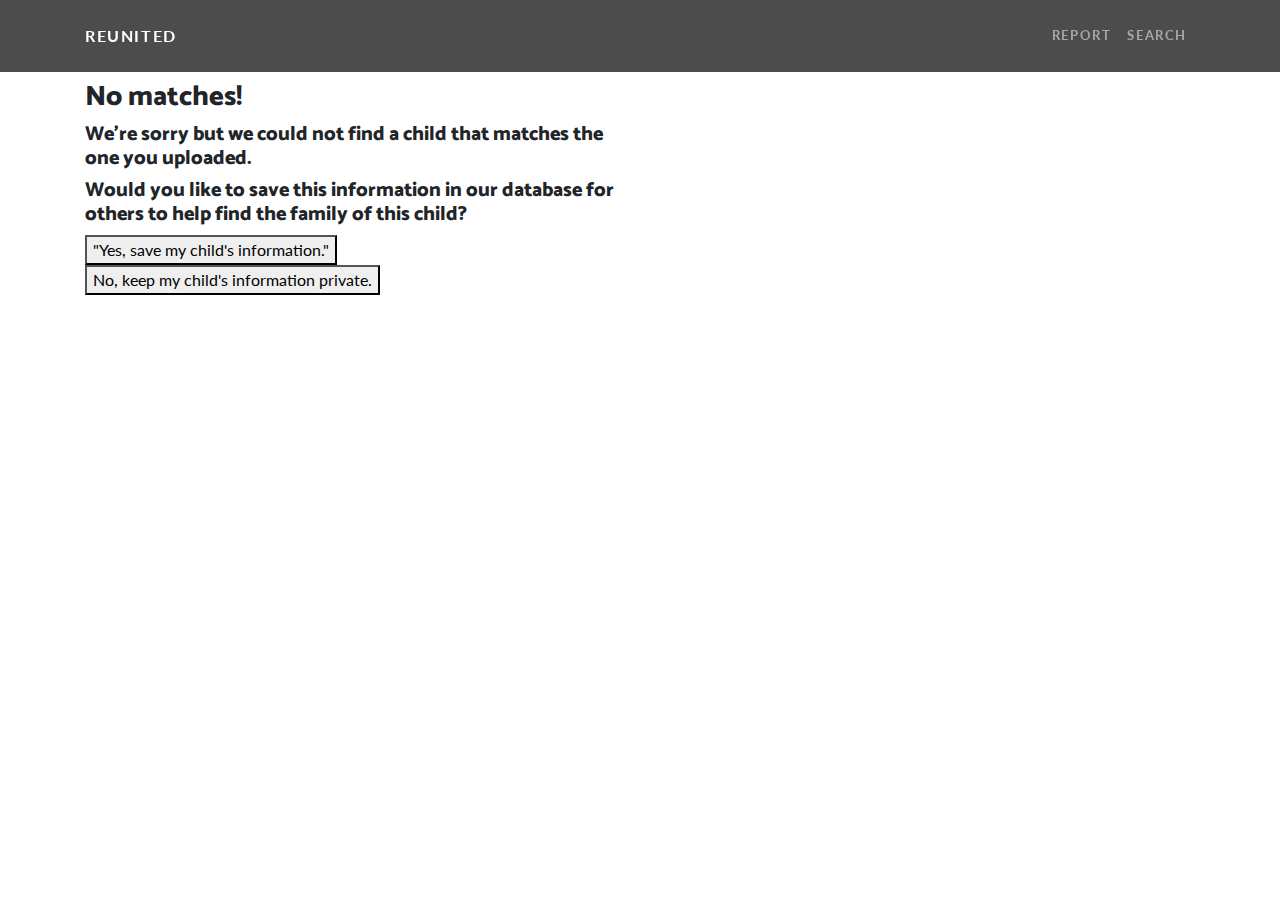
<file: templates/citizenNoResults.html>
<!DOCTYPE html>
<html lang="en">
<head>
  <meta charset="utf-8">
  <meta name="viewport" content="width=device-width, initial-scale=1, shrink-to-fit=no">
  <meta name="description" content="">
  <meta name="author" content="">
  <title>Reunited: Bringing Families Back Together</title>
  <link rel="stylesheet" href="https://stackpath.bootstrapcdn.com/bootstrap/4.3.1/css/bootstrap.min.css" integrity="sha384-ggOyR0iXCbMQv3Xipma34MD+dH/1fQ784/j6cY/iJTQUOhcWr7x9JvoRxT2MZw1T" crossorigin="anonymous">
  <link href="https://fonts.googleapis.com/css?family=Catamaran:100,200,300,400,500,600,700,800,900" rel="stylesheet">
  <link href="https://fonts.googleapis.com/css?family=Lato:100,100i,300,300i,400,400i,700,700i,900,900i" rel="stylesheet">
  <link href="/static/css/index.css" rel="stylesheet">
</head>
<body>
<nav class="navbar navbar-expand-lg navbar-dark navbar-custom fixed-top">
  <div class="container">
    <a class="navbar-brand" href="#">Reunited</a>
    <button class="navbar-toggler" type="button" data-toggle="collapse" data-target="#navbarResponsive" aria-controls="navbarResponsive" aria-expanded="false" aria-label="Toggle navigation">
      <span class="navbar-toggler-icon"></span>
    </button>
    <div class="collapse navbar-collapse" id="navbarResponsive">
      <ul class="navbar-nav ml-auto">
        <li class="nav-item">
          <a class="nav-link" href="#">Report</a>
        </li>
        <li class="nav-item">
          <a class="nav-link" href="#">Search</a>
        </li>
      </ul>
    </div>
  </div>
</nav>
<div class="container">
  <div class="row" id="toprow">
    <div class="col-md-6">
      <h3>No matches!</h3>
        <h5> We're sorry but we could not find a child that matches the one you uploaded.</h5>
        <h5> Would you like to save this information in our database for others to help find the family of this child?</h5>
          <form action="/saveC" method="POST">
      <button type="submit" value="Submit">"Yes, save my child's information."</button>
    </form>

        <form action="/homeC" method="POST">
      <button type="submit" value="Submit">No, keep my child's information private.</button>
    </form>
 </div>
              </div>
        </div>
</body>
</html>
</file>
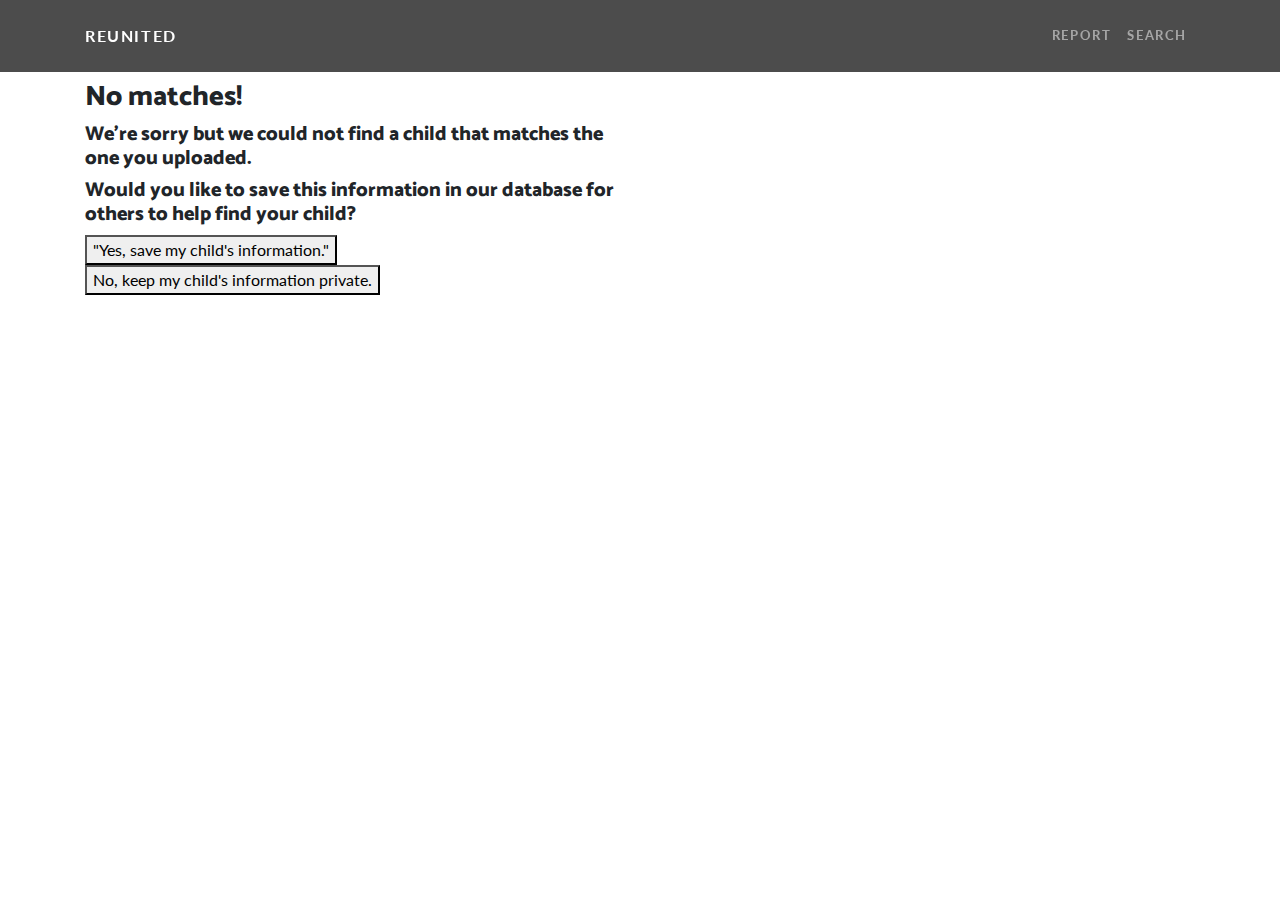
<file: templates/familyNoResults.html>
<!DOCTYPE html>
<html lang="en">
<head>
  <meta charset="utf-8">
  <meta name="viewport" content="width=device-width, initial-scale=1, shrink-to-fit=no">
  <meta name="description" content="">
  <meta name="author" content="">
  <title>Reunited: Bringing Families Back Together</title>
  <link rel="stylesheet" href="https://stackpath.bootstrapcdn.com/bootstrap/4.3.1/css/bootstrap.min.css" integrity="sha384-ggOyR0iXCbMQv3Xipma34MD+dH/1fQ784/j6cY/iJTQUOhcWr7x9JvoRxT2MZw1T" crossorigin="anonymous">
  <link href="https://fonts.googleapis.com/css?family=Catamaran:100,200,300,400,500,600,700,800,900" rel="stylesheet">
  <link href="https://fonts.googleapis.com/css?family=Lato:100,100i,300,300i,400,400i,700,700i,900,900i" rel="stylesheet">
  <link href="/static/css/index.css" rel="stylesheet">
</head>
<body>
<nav class="navbar navbar-expand-lg navbar-dark navbar-custom fixed-top">
  <div class="container">
    <a class="navbar-brand" href="#">Reunited</a>
    <button class="navbar-toggler" type="button" data-toggle="collapse" data-target="#navbarResponsive" aria-controls="navbarResponsive" aria-expanded="false" aria-label="Toggle navigation">
      <span class="navbar-toggler-icon"></span>
    </button>
    <div class="collapse navbar-collapse" id="navbarResponsive">
      <ul class="navbar-nav ml-auto">
        <li class="nav-item">
          <a class="nav-link" href="#">Report</a>
        </li>
        <li class="nav-item">
          <a class="nav-link" href="#">Search</a>
        </li>
      </ul>
    </div>
  </div>
</nav>
<div class="container">
  <div class="row" id="toprow">
    <div class="col-md-6">
      <h3>No matches!</h3>
        <h5> We're sorry but we could not find a child that matches the one you uploaded.</h5>
        <h5> Would you like to save this information in our database for others to help find your child?</h5>

        <form action="/saveF" method="POST">
      <button type="submit" value="Submit">"Yes, save my child's information."</button>
    </form>

        <form action="/homeF" method="POST">
      <button type="submit" value="Submit">No, keep my child's information private.</button>
    </form>

        </div>
              </div>
        </div>


</body>
</html>
</file>
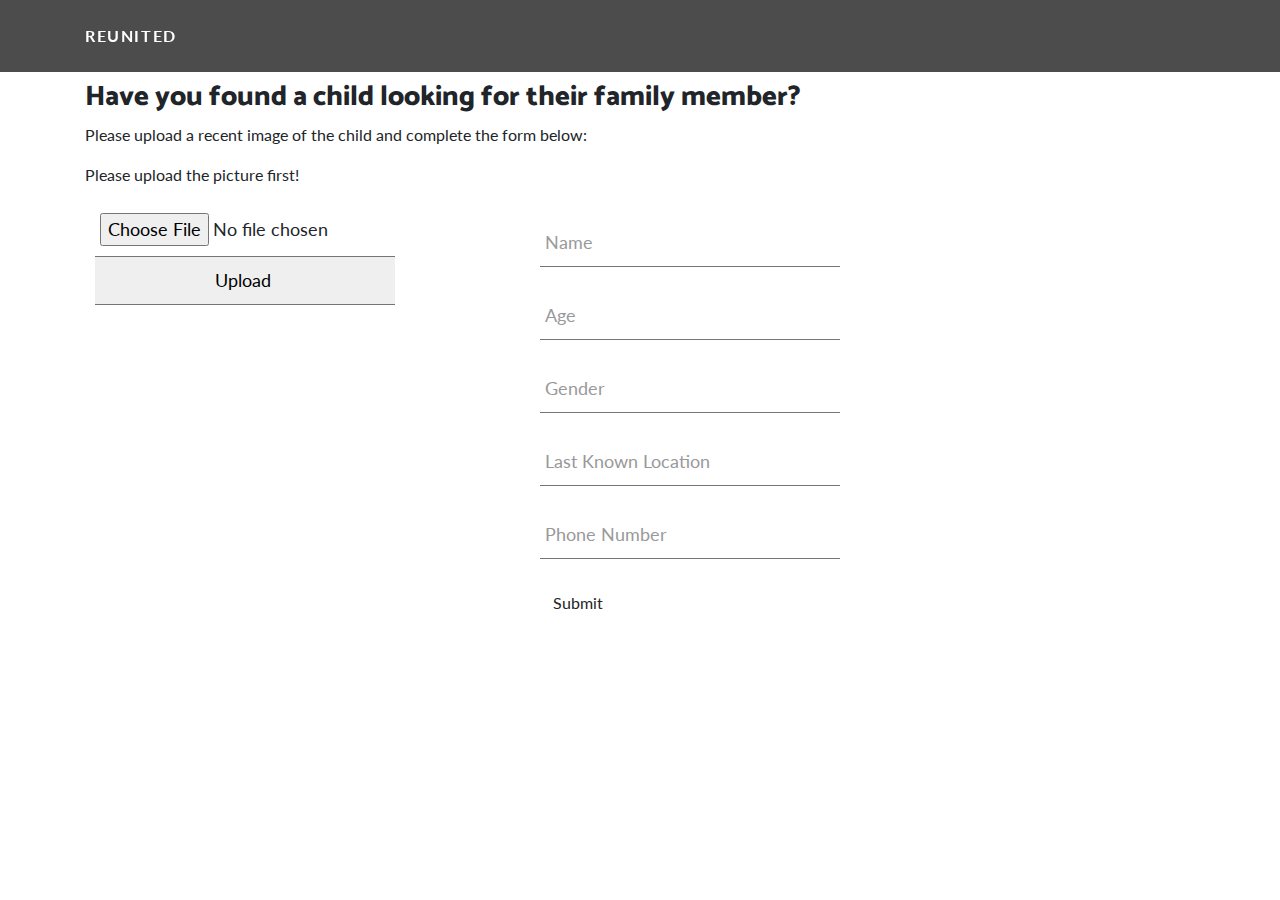
<file: templates/uploadCitizen.html>
<!DOCTYPE html>
<html lang="en">
<head>
  <meta charset="utf-8">
  <meta name="viewport" content="width=device-width, initial-scale=1, shrink-to-fit=no">
  <meta name="description" content="">
  <meta name="author" content="">
  <title>Reunited: Bringing Families Back Together</title>
  <link rel="stylesheet" href="https://stackpath.bootstrapcdn.com/bootstrap/4.3.1/css/bootstrap.min.css" integrity="sha384-ggOyR0iXCbMQv3Xipma34MD+dH/1fQ784/j6cY/iJTQUOhcWr7x9JvoRxT2MZw1T" crossorigin="anonymous">
  <link href="https://fonts.googleapis.com/css?family=Catamaran:100,200,300,400,500,600,700,800,900" rel="stylesheet">
  <link href="https://fonts.googleapis.com/css?family=Lato:100,100i,300,300i,400,400i,700,700i,900,900i" rel="stylesheet">
  <link href="/static/css/index.css" rel="stylesheet">
</head>
<nav class="navbar navbar-expand-lg navbar-dark navbar-custom fixed-top">
    <div class="container">
        <a class="navbar-brand" href="#">Reunited</a>
        <button class="navbar-toggler" type="button" data-toggle="collapse" data-target="#navbarResponsive" aria-controls="navbarResponsive" aria-expanded="false" aria-label="Toggle navigation">
            <span class="navbar-toggler-icon"></span>
        </button>
        <div class="collapse navbar-collapse" id="navbarResponsive">
            <ul class="navbar-nav ml-auto">
            </ul>
        </div>
    </div>
</nav>
<div class="container">
    <div class="row" id="toprow">
        <div class="col-md-12">
            <h3>Have you found a child looking for their family member?</h3>
            <p>Please upload a recent image of the child and complete the form below:</p>
            <p>Please upload the picture first!</p>
        </div>

        <div class="row">


            <div class="col-md-4" style="position: relative; left: 25px;">
                    <form action="/upload_file" method="post" enctype=multipart/form-data>
      <input type="file" name="file">
      <input type="submit" value="Upload">
    </form>
            </div>



            <div class="col-md-8" style="position: relative; top: 16px; left: 250px;">


      <form action="/submitInfC" method="POST">
        <div class="group">
          <input type="text" required name="name">
          <span class="highlight"></span>
          <span class="bar"></span>
          <label>Name</label>
        </div>

        <div class="group">
          <input type="text" required name="age">
          <span class="highlight"></span>
          <span class="bar"></span>
          <label>Age</label>
        </div>

        <div class="group">
          <input type="text" required name="gender">
          <span class="highlight"></span>
          <span class="bar"></span>
          <label>Gender</label>
        </div>

        <div class="group">
          <input type="text" required name="location">
          <span class="highlight"></span>
          <span class="bar"></span>
          <label>Last Known Location</label>
        </div>

        <div class="group">
          <input type="text" required name="contact">
          <span class="highlight"></span>
          <span class="bar"></span>
          <label>Phone Number</label>
        </div>

          <button class="btn waves-effect waves-light" type="submit" value="Submit">Submit</button>

      </form>


            </div>
        </div>
    </div>
</div>

</html>
</file>
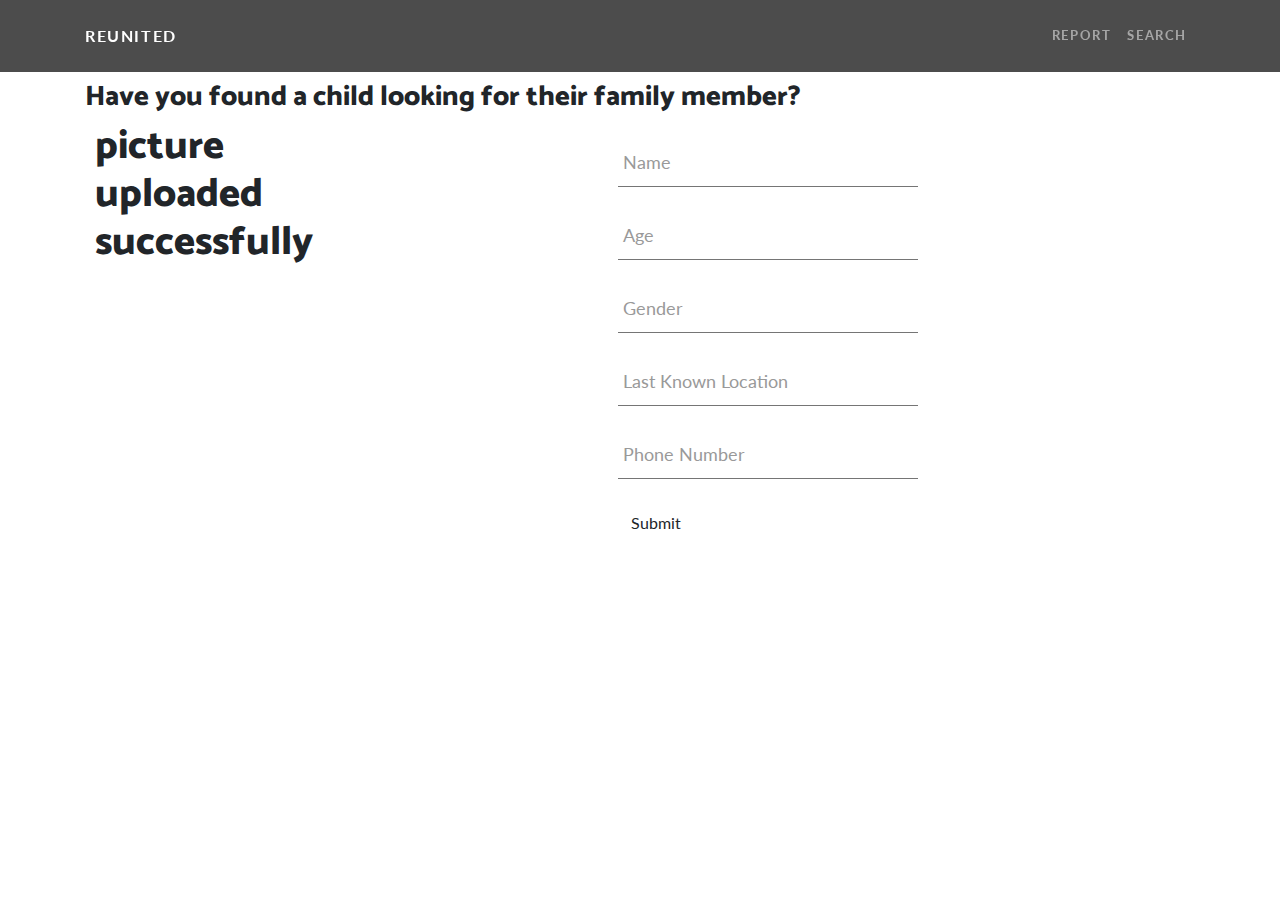
<file: templates/uploadCitizen2.html>
<!DOCTYPE html>
<html lang="en">
<head>
  <meta charset="utf-8">
  <meta name="viewport" content="width=device-width, initial-scale=1, shrink-to-fit=no">
  <meta name="description" content="">
  <meta name="author" content="">
  <title>Reunited: Bringing Families Back Together</title>
  <link rel="stylesheet" href="https://stackpath.bootstrapcdn.com/bootstrap/4.3.1/css/bootstrap.min.css" integrity="sha384-ggOyR0iXCbMQv3Xipma34MD+dH/1fQ784/j6cY/iJTQUOhcWr7x9JvoRxT2MZw1T" crossorigin="anonymous">
  <link href="https://fonts.googleapis.com/css?family=Catamaran:100,200,300,400,500,600,700,800,900" rel="stylesheet">
  <link href="https://fonts.googleapis.com/css?family=Lato:100,100i,300,300i,400,400i,700,700i,900,900i" rel="stylesheet">
  <link href="/static/css/index.css" rel="stylesheet">
</head>
<nav class="navbar navbar-expand-lg navbar-dark navbar-custom fixed-top">
    <div class="container">
        <a class="navbar-brand" href="#">Reunited</a>
        <button class="navbar-toggler" type="button" data-toggle="collapse" data-target="#navbarResponsive" aria-controls="navbarResponsive" aria-expanded="false" aria-label="Toggle navigation">
            <span class="navbar-toggler-icon"></span>
        </button>
        <div class="collapse navbar-collapse" id="navbarResponsive">
            <ul class="navbar-nav ml-auto">
                <li class="nav-item">
                    <a class="nav-link" href="#">Report</a>
                </li>
                <li class="nav-item">
                    <a class="nav-link" href="#">Search</a>
                </li>
            </ul>
        </div>
    </div>
</nav>
<div class="container">
    <div class="row" id="toprow">
        <div class="col-md-12">
            <h3>Have you found a child looking for their family member?</h3>
        </div>

        <div class="row">

            <div class="col-md-4" style="position: relative; left: 25px;">
                    <h1>picture uploaded successfully</h1>
            </div>


            <div class="col-md-8" style="position: relative; top: 16px; left: 250px;">


      <form action="/submitInfC" method="POST">
        <div class="group">
          <input type="text" required name="name">
          <span class="highlight"></span>
          <span class="bar"></span>
          <label>Name</label>
        </div>

        <div class="group">
          <input type="text" required name="age">
          <span class="highlight"></span>
          <span class="bar"></span>
          <label>Age</label>
        </div>

        <div class="group">
          <input type="text" required name="gender">
          <span class="highlight"></span>
          <span class="bar"></span>
          <label>Gender</label>
        </div>

        <div class="group">
          <input type="text" required name="location">
          <span class="highlight"></span>
          <span class="bar"></span>
          <label>Last Known Location</label>
        </div>

        <div class="group">
          <input type="text" required name="contact">
          <span class="highlight"></span>
          <span class="bar"></span>
          <label>Phone Number</label>
        </div>

          <button class="btn waves-effect waves-light" type="submit" value="Submit">Submit</button>

      </form>


            </div>
        </div>
    </div>
</div>

</html>
</file>
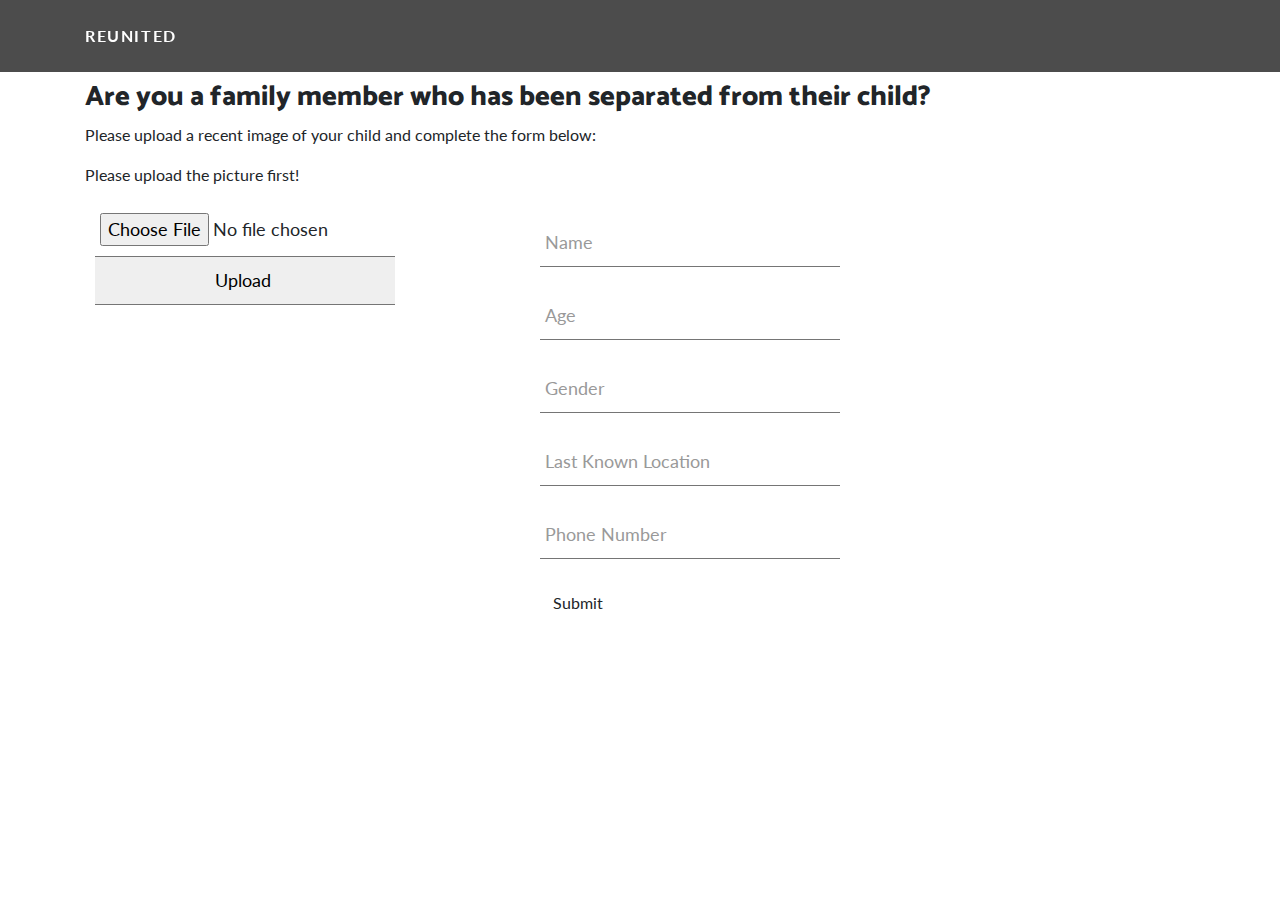
<file: templates/uploadFamily.html>
<!DOCTYPE html>
<html lang="en">
<head>
  <meta charset="utf-8">
  <meta name="viewport" content="width=device-width, initial-scale=1, shrink-to-fit=no">
  <meta name="description" content="">
  <meta name="author" content="">
  <title>Reunited: Bringing Families Back Together</title>
  <link rel="stylesheet" href="https://stackpath.bootstrapcdn.com/bootstrap/4.3.1/css/bootstrap.min.css" integrity="sha384-ggOyR0iXCbMQv3Xipma34MD+dH/1fQ784/j6cY/iJTQUOhcWr7x9JvoRxT2MZw1T" crossorigin="anonymous">
  <link href="https://fonts.googleapis.com/css?family=Catamaran:100,200,300,400,500,600,700,800,900" rel="stylesheet">
  <link href="https://fonts.googleapis.com/css?family=Lato:100,100i,300,300i,400,400i,700,700i,900,900i" rel="stylesheet">
  <link href="/static/css/index.css" rel="stylesheet">
</head>

<body>
<nav class="navbar navbar-expand-lg navbar-dark navbar-custom fixed-top">
  <div class="container">
    <a class="navbar-brand" href="#">Reunited</a>

    <button class="navbar-toggler" type="button" data-toggle="collapse" data-target="#navbarResponsive" aria-controls="navbarResponsive" aria-expanded="false" aria-label="Toggle navigation">
      <span class="navbar-toggler-icon"></span>
    </button>


    <div class="collapse navbar-collapse" id="navbarResponsive">
      <ul class="navbar-nav ml-auto">

      </ul>
    </div>
  </div>
</nav>



<div class="container">
  <div class="row" id="toprow">

    <div class="col-md-12">
      <h3>Are you a family member who has been separated from their child?</h3>
      <p>Please upload a recent image of your child and complete the form below:</p>
        <p>Please upload the picture first!</p>
    </div>

  <div class="row">

            <div class="col-md-4" style="position: relative; left: 25px;">
                    <form action="/upload_fileF" method="post" enctype=multipart/form-data>
      <input type="file" name="file">
      <input type="submit" value="Upload">
    </form>
            </div>


    <div class="col-md-8" style="position: relative; top: 16px; left: 250px;">


      <form action="/submitInf" method="POST">
        <div class="group">
          <input type="text" required name="name">
          <span class="highlight"></span>
          <span class="bar"></span>
          <label>Name</label>
        </div>

        <div class="group">
          <input type="text" required name="age">
          <span class="highlight"></span>
          <span class="bar"></span>
          <label>Age</label>
        </div>

        <div class="group">
          <input type="text" required name="gender">
          <span class="highlight"></span>
          <span class="bar"></span>
          <label>Gender</label>
        </div>

        <div class="group">
          <input type="text" required name="location">
          <span class="highlight"></span>
          <span class="bar"></span>
          <label>Last Known Location</label>
        </div>

        <div class="group">
          <input type="text" required name="contact">
          <span class="highlight"></span>
          <span class="bar"></span>
          <label>Phone Number</label>
        </div>

          <button class="btn waves-effect waves-light" type="submit" value="Submit">Submit</button>

      </form>




    </div>
  </div>
</div>
    </div>

</body>
</html>
</file>
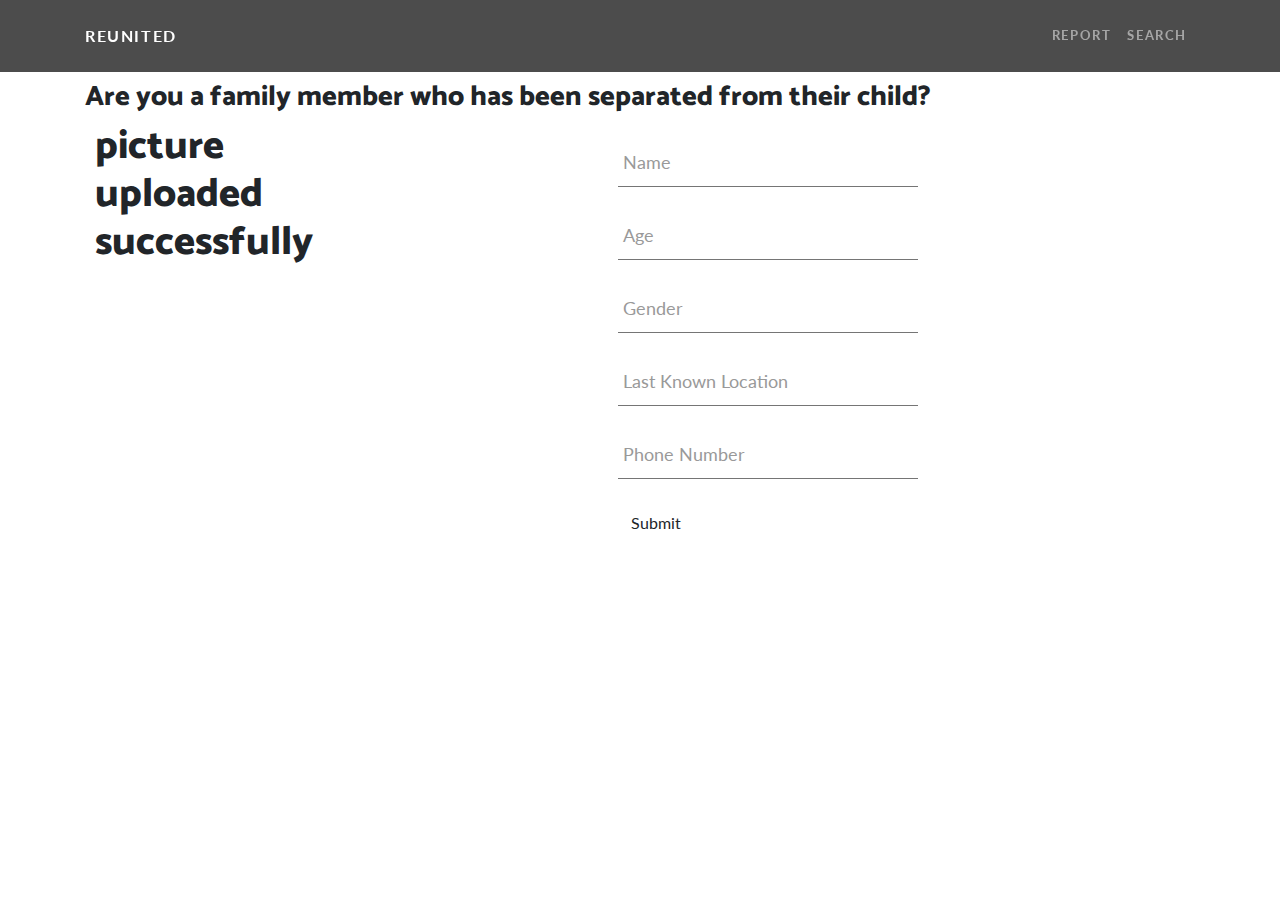
<file: templates/uploadFamily2.html>
<!DOCTYPE html>
<html lang="en">
<head>
  <meta charset="utf-8">
  <meta name="viewport" content="width=device-width, initial-scale=1, shrink-to-fit=no">
  <meta name="description" content="">
  <meta name="author" content="">
  <title>Reunited: Bringing Families Back Together</title>
  <link rel="stylesheet" href="https://stackpath.bootstrapcdn.com/bootstrap/4.3.1/css/bootstrap.min.css" integrity="sha384-ggOyR0iXCbMQv3Xipma34MD+dH/1fQ784/j6cY/iJTQUOhcWr7x9JvoRxT2MZw1T" crossorigin="anonymous">
  <link href="https://fonts.googleapis.com/css?family=Catamaran:100,200,300,400,500,600,700,800,900" rel="stylesheet">
  <link href="https://fonts.googleapis.com/css?family=Lato:100,100i,300,300i,400,400i,700,700i,900,900i" rel="stylesheet">
  <link href="/static/css/index.css" rel="stylesheet">
</head>

<body>
<nav class="navbar navbar-expand-lg navbar-dark navbar-custom fixed-top">
  <div class="container">
    <a class="navbar-brand" href="#">Reunited</a>

    <button class="navbar-toggler" type="button" data-toggle="collapse" data-target="#navbarResponsive" aria-controls="navbarResponsive" aria-expanded="false" aria-label="Toggle navigation">
      <span class="navbar-toggler-icon"></span>
    </button>


    <div class="collapse navbar-collapse" id="navbarResponsive">
      <ul class="navbar-nav ml-auto">
        <li class="nav-item">
          <a class="nav-link" href="#">Report</a>
        </li>
        <li class="nav-item">
          <a class="nav-link" href="#">Search</a>
        </li>
      </ul>
    </div>
  </div>
</nav>



<div class="container">
  <div class="row" id="toprow">


    <div class="col-md-12">
      <h3>Are you a family member who has been separated from their child?</h3>

    </div>

  <div class="row">
     <div class="col-md-4" style="position: relative; left: 25px;">
                    <h1>picture uploaded successfully</h1>
            </div>


    <div class="col-md-8" style="position: relative; top: 16px; left: 250px;">


      <form action="/submitInf" method="POST">
        <div class="group">
          <input type="text" required name="name">
          <span class="highlight"></span>
          <span class="bar"></span>
          <label>Name</label>
        </div>

        <div class="group">
          <input type="text" required name="age">
          <span class="highlight"></span>
          <span class="bar"></span>
          <label>Age</label>
        </div>

        <div class="group">
          <input type="text" required name="gender">
          <span class="highlight"></span>
          <span class="bar"></span>
          <label>Gender</label>
        </div>

        <div class="group">
          <input type="text" required name="location">
          <span class="highlight"></span>
          <span class="bar"></span>
          <label>Last Known Location</label>
        </div>

        <div class="group">
          <input type="text" required name="contact">
          <span class="highlight"></span>
          <span class="bar"></span>
          <label>Phone Number</label>
        </div>

          <button class="btn waves-effect waves-light" type="submit" value="Submit">Submit</button>

      </form>




    </div>
  </div>
</div>
    </div>

</body>
</html>
</file>
<file: static/css/index.css>
body {
  font-family: 'Lato';
  height: 100%;
}

h1,
h2,
h3,
h4,
h5,
h6 {
  font-family: 'Catamaran';
  font-weight: 800 !important;
}

.btn-xl {
  text-transform: uppercase;
  padding: 1.5rem 3rem;
  font-size: 0.9rem;
  font-weight: 700;
  letter-spacing: 0.1rem;
}

.bg-black {
  background-color: #000 !important;
}

.rounded-pill {
  border-radius: 5rem;
}

.navbar-custom {
  padding-top: 1rem;
  padding-bottom: 1rem;
  background-color: rgba(0, 0, 0, 0.7);
  height: 8vh;
}

.navbar-custom .navbar-brand {
  text-transform: uppercase;
  font-size: 1rem;
  letter-spacing: 0.1rem;
  font-weight: 700;
}

.navbar-custom .navbar-nav .nav-item .nav-link {
  text-transform: uppercase;
  font-size: 0.8rem;
  font-weight: 700;
  letter-spacing: 0.1rem;
}

header.masthead {
  position: relative;
  padding-top: calc(7rem + 72px);
  padding-bottom: 10px;
  background-image: url("https://timedotcom.files.wordpress.com/2016/10/immigrant-family.jpg");
  background-repeat: no-repeat;
  background-position: center center;
  background-attachment: scroll;
  background-size: cover;
  height: 100%;
}
header.masthead .masthead-content {
  z-index: 1;
  position: relative;
}
header.masthead .masthead-content .masthead-heading {
  font-size: 4rem;
}
header.masthead .masthead-content .masthead-subheading {
  font-size: 2rem;
}
@media (min-width: 992px) {
  header.masthead {
    padding-top: calc(10rem + 55px);
    padding-bottom: 10rem;
  }
  header.masthead .masthead-content .masthead-heading {
    font-size: 6rem;
  }
  header.masthead .masthead-content .masthead-subheading {
    font-size: 4rem;
  }
}
.bg-primary {
  background-color: #ee0979 !important;
}
.btn-primary {
  background-color: #3C3B6E;
  border-color: #3C3B6E;
}
.btn-primary:active, .btn-primary:focus, .btn-primary:hover {
  background-color: #21213C !important;
  border-color: #21213C !important;
}
.btn-primary:focus {
  -webkit-box-shadow: 0 0 0 0.2rem rgba(238, 9, 121, 0.5);
  box-shadow: 0 0 0 0.2rem rgba(238, 9, 121, 0.5);
}
.btn-secondary {
  background-color: #B22234;
  border-color: #B22234;
}
.btn-secondary:active, .btn-secondary:focus, .btn-secondary:hover {
  background-color: #410D13 !important;
  border-color: #410D13 !important;
}
.btn-secondary:focus {
  -webkit-box-shadow: 0 0 0 0.2rem rgba(255, 106, 0, 0.5);
  box-shadow: 0 0 0 0.2rem rgba(255, 106, 0, 0.5);
}
a, a:hover, a:visited, a:active{
  color:inherit;
  text-decoration: none;
 }
 .card {
   background: #fff;
   position: relative;
   top: 50px;
 	 box-shadow: 0 3px 6px rgba(0,0,0,0.16), 0 3px 6px rgba(0,0,0,0.23);
 	 padding: 25px;
   margin: 10px 0px 10px 0px;
 	 display: block;
   border-radius: 20px;
   height: 50vh;
 }
 .card:hover {
   box-shadow: 0 14px 28px rgba(0,0,0,0.25), 0 10px 10px rgba(0,0,0,0.22);
 }
#toprow{
  position: relative;
  top: 9vh;
}

.group{
  position:relative;
  margin-bottom:25px;
}
input{
  font-size:18px;
  padding:10px 10px 10px 5px;
  display:block;
  width:300px;
  border:none;
  border-bottom:1px solid #757575;
}
input:focus{ outline:none; }

/* LABEL ======================================= */
label{
  color:#999;
  font-size:18px;
  font-weight:normal;
  position:absolute;
  pointer-events:none;
  left:5px;
  top:10px;
  transition:0.2s ease all;
  -moz-transition:0.2s ease all;
  -webkit-transition:0.2s ease all;
}

/* active state */
input:focus ~ label, input:valid ~ label{
  top:-20px;
  font-size:14px;
  color:#B22234;
}

/* BOTTOM BARS ================================= */
.bar 	{ position:relative; display:block; width:300px; }
.bar:before, .bar:after 	{
  content:'';
  height:2px;
  width:0;
  bottom:1px;
  position:absolute;
  background:#B22234;
  transition:0.2s ease all;
  -moz-transition:0.2s ease all;
  -webkit-transition:0.2s ease all;
}
.bar:before {
  left:50%;
}
.bar:after {
  right:50%;
}

/* active state */
input:focus ~ .bar:before, input:focus ~ .bar:after {
  width:50%;
}

/* HIGHLIGHTER ================================== */
.highlight {
  position:absolute;
  height:60%;
  width:100px;
  top:25%;
  left:0;
  pointer-events:none;
  opacity:0.5;
}

/* active state */
input:focus ~ .highlight {
  -webkit-animation:inputHighlighter 0.3s ease;
  -moz-animation:inputHighlighter 0.3s ease;
  animation:inputHighlighter 0.3s ease;
}

/* ANIMATIONS ================ */
@-webkit-keyframes inputHighlighter {
	from { background:#B22234; }
  to 	{ width:0; background:transparent; }
}
@-moz-keyframes inputHighlighter {
	from { background:#B22234; }
  to 	{ width:0; background:transparent; }
}
@keyframes inputHighlighter {
	from { background:#B22234; }
  to 	{ width:0; background:transparent; }
}
#colorbg{

}
</file>
